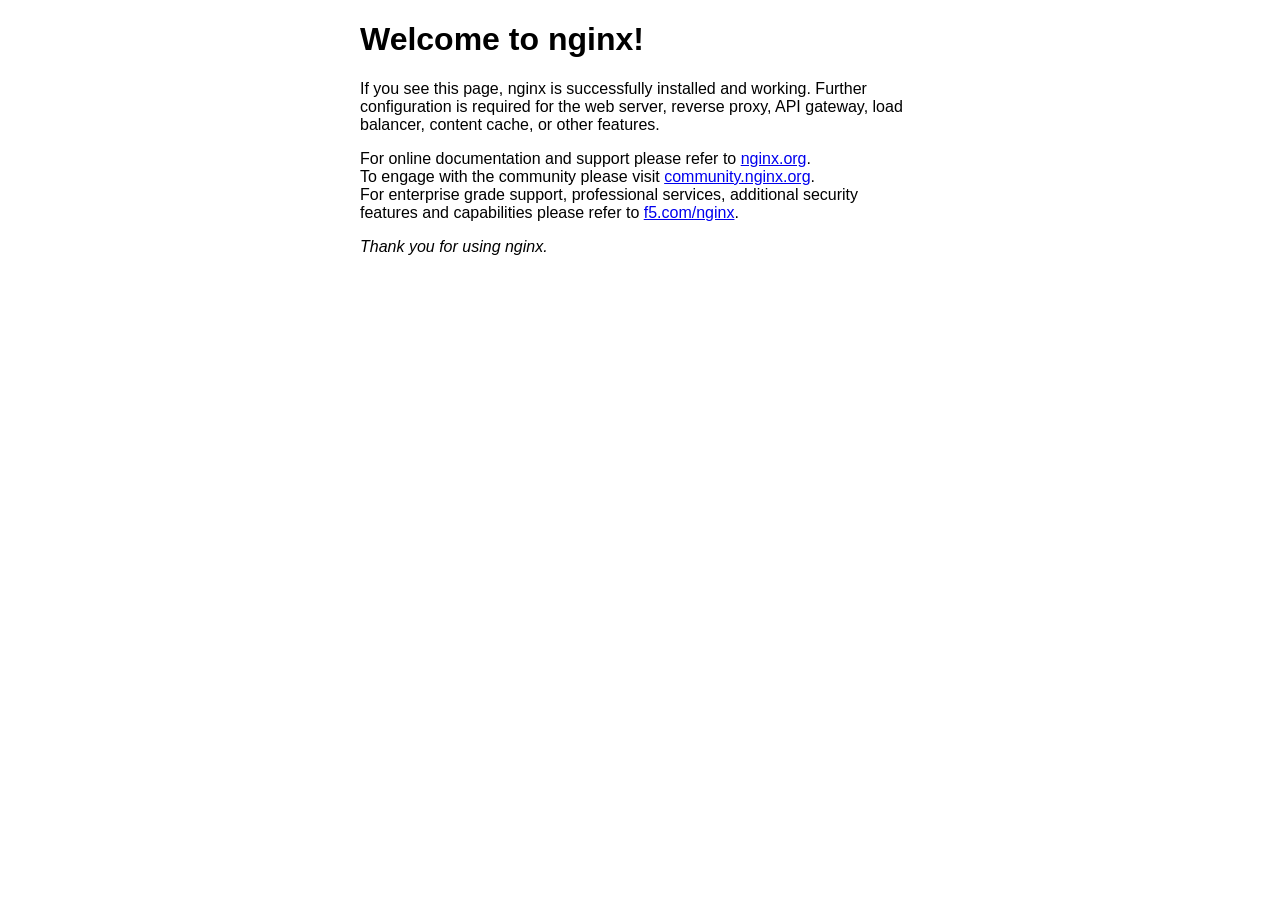
<file: runtime/nginx-1.30.6/html/index.html>
<!DOCTYPE html>
<html>
<head>
<title>Welcome to nginx!</title>
<style>
html { color-scheme: light dark; }
body { width: 35em; margin: 0 auto;
font-family: Tahoma, Verdana, Arial, sans-serif; }
</style>
</head>
<body>
<h1>Welcome to nginx!</h1>
<p>If you see this page, nginx is successfully installed and working.
Further configuration is required for the web server, reverse proxy, 
API gateway, load balancer, content cache, or other features.</p>

<p>For online documentation and support please refer to
<a href="https://nginx.org/">nginx.org</a>.<br/>
To engage with the community please visit
<a href="https://community.nginx.org/">community.nginx.org</a>.<br/>
For enterprise grade support, professional services, additional 
security features and capabilities please refer to
<a href="https://f5.com/nginx">f5.com/nginx</a>.</p>

<p><em>Thank you for using nginx.</em></p>
</body>
</html>
</file>
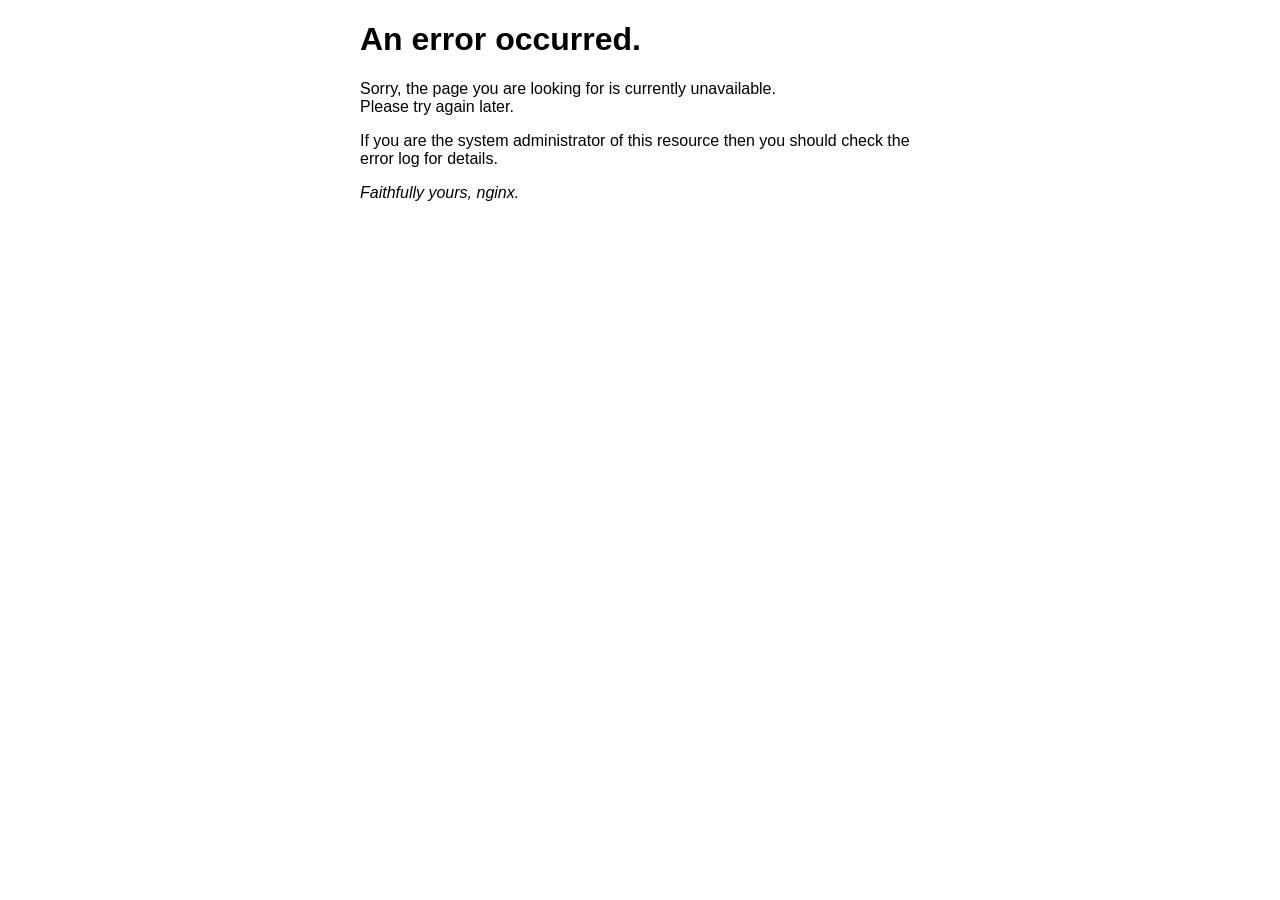
<file: runtime/nginx-1.30.6/html/50x.html>
<!DOCTYPE html>
<html>
<head>
<title>Error</title>
<style>
html { color-scheme: light dark; }
body { width: 35em; margin: 0 auto;
font-family: Tahoma, Verdana, Arial, sans-serif; }
</style>
</head>
<body>
<h1>An error occurred.</h1>
<p>Sorry, the page you are looking for is currently unavailable.<br/>
Please try again later.</p>
<p>If you are the system administrator of this resource then you should check
the error log for details.</p>
<p><em>Faithfully yours, nginx.</em></p>
</body>
</html>
</file>
